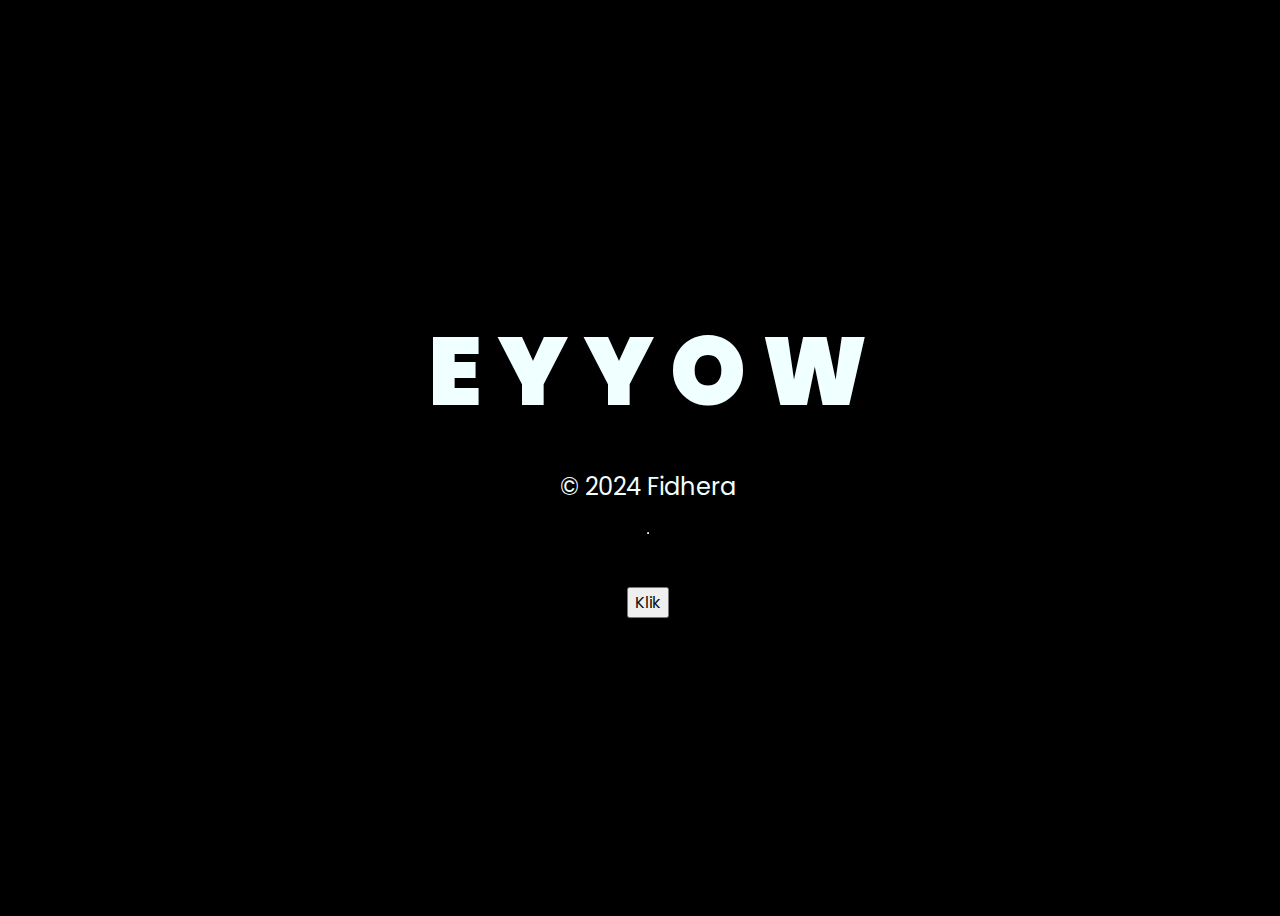
<file: index.html>
<!DOCTYPE html>
<html lang="en">
<head>
    <meta charset="UTF-8">
    <meta http-equiv="X-UA-Compatible" content="IE=edge">
    <meta name="viewport" content="width=device-width, initial-scale=1.0">
    <link rel="stylesheet" href="css/style.css">
    <link rel="icon" href="img/flowers.png" type="image/x-icon">
    <title>Kejutan</title>
</head>
<body>
    <div class="greetings">
    <!-- kata sesuai kebutuhan<span>text...</span -->
        <span>E</span>
        <span>Y</span>
        <span>Y</span>
        <span>O</span>
        <span>W</span>
    </div>

    <br>

    <div class="nama">
        <!-- kata sesuai kebutuhan<span>text...</span -->
            <!-- <span>H</span>
            <span>A</span>
            <span>L</span>
            <span>L</span>
            <span>O</span>
            <span>O</span>
            <span>O</span> -->
    </div>

    <div class="description">
        <span>   &copy; 2024 Fidhera</span>
    </div>
    <hr>
    <br>
    <div class="description">
        <span></span>
    </div>
    <div class="button">
        <button>
            <a href="flower.html">Klik</a>
        </button>
        
    </div>
</body>
</html>
</file>
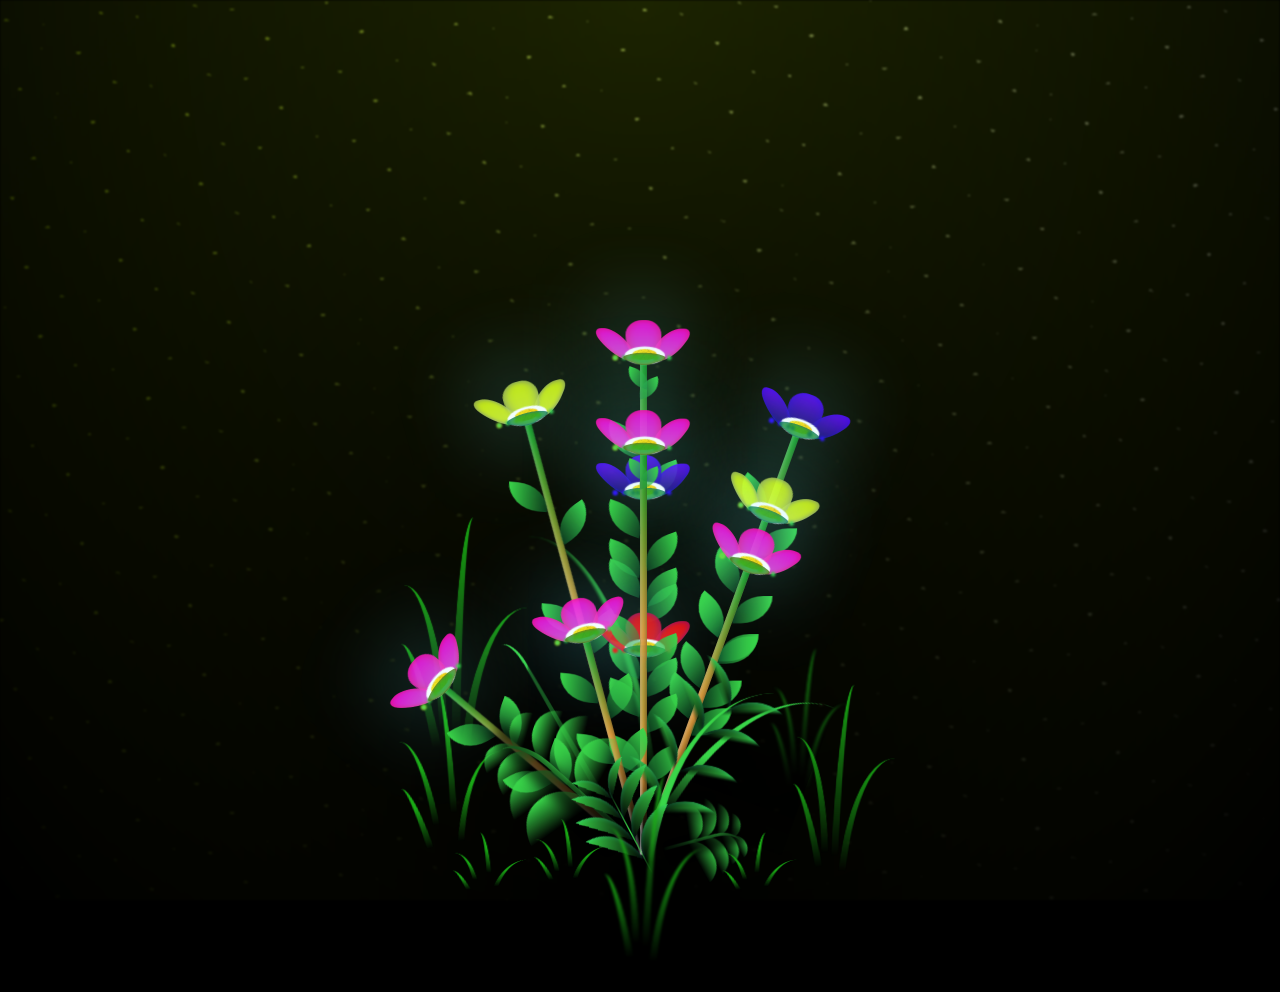
<file: flower.html>
<!DOCTYPE html>
<html lang="en">
<head>
    <meta charset="UTF-8">
    <meta http-equiv="X-UA-Compatible" content="IE=edge">
    <meta name="viewport" content="width=device-width, initial-scale=1.0">
    <link rel="stylesheet" href="css/main.css">
    <link rel="icon" href="img/flowers.png" type="image/x-icon">
    <title>flowers</title>
</head>
<body class="container">
  <!-- Pembuat code: https://codepen.io/mdusmanansari/pen/BamepLe -->
    <div class="night"></div>
    <div class="flowers">

      <div class="flower flower--1">
        <div class="flower__leafs flower__leafs--1">
          <div class="flower__leaf flower__leaf--1"></div>
          <div class="flower__leaf flower__leaf--2"></div>
          <div class="flower__leaf flower__leaf--3"></div>
          <div class="flower__leaf flower__leaf--4"></div>
          <div class="flower__white-circle"></div>
  
          <div class="flower__light flower__light--1"></div>
          <div class="flower__light flower__light--2"></div>
          <div class="flower__light flower__light--3"></div>
          <div class="flower__light flower__light--4"></div>
          <div class="flower__light flower__light--5"></div>
          <div class="flower__light flower__light--6"></div>
          <div class="flower__light flower__light--7"></div>
          <div class="flower__light flower__light--8"></div>
  
        </div>
        <div class="flower__line">
          <div class="flower__line__leaf flower__line__leaf--1"></div>
          <div class="flower__line__leaf flower__line__leaf--2"></div>
          <div class="flower__line__leaf flower__line__leaf--3"></div>
          <div class="flower__line__leaf flower__line__leaf--4"></div>
          <div class="flower__line__leaf flower__line__leaf--5"></div>
          <div class="flower__line__leaf flower__line__leaf--6"></div>
        </div>
      </div>
  
      <div class="flower flower--2">
        <div class="flower__leafs flower__leafs--2">
          <div class="flower__leafbiru flower__leaf--1"></div>
          <div class="flower__leafbiru flower__leaf--2"></div>
          <div class="flower__leafbiru flower__leaf--3"></div>
          <div class="flower__leafbiru flower__leaf--4"></div>
          <div class="flower__white-circle"></div>
  
          <div class="flower__lightbiru flower__light--1"></div>
          <div class="flower__lightbiru flower__light--2"></div>
          <div class="flower__lightbiru flower__light--3"></div>
          <div class="flower__lightbiru flower__light--4"></div>
          <div class="flower__lightbiru flower__light--5"></div>
          <div class="flower__lightbiru flower__light--6"></div>
          <div class="flower__lightbiru flower__light--7"></div>
          <div class="flower__lightbiru flower__light--8"></div>
  
        </div>
        <div class="flower__line">
          <div class="flower__line__leaf flower__line__leaf--1"></div>
          <div class="flower__line__leaf flower__line__leaf--2"></div>
          <div class="flower__line__leaf flower__line__leaf--3"></div>
          <div class="flower__line__leaf flower__line__leaf--4"></div>
        </div>
      </div>
  
      <div class="flower flower--3">
        <div class="flower__leafs flower__leafs--3">
          <div class="flower__leafkuning flower__leaf--1"></div>
          <div class="flower__leafkuning flower__leaf--2"></div>
          <div class="flower__leafkuning flower__leaf--3"></div>
          <div class="flower__leafkuning flower__leaf--4"></div>
          <div class="flower__white-circle"></div>
  
          <div class="flower__light flower__light--1"></div>
          <div class="flower__light flower__light--2"></div>
          <div class="flower__light flower__light--3"></div>
          <div class="flower__light flower__light--4"></div>
          <div class="flower__light flower__light--5"></div>
          <div class="flower__light flower__light--6"></div>
          <div class="flower__light flower__light--7"></div>
          <div class="flower__light flower__light--8"></div>
  
        </div>
        <div class="flower__line">
          <div class="flower__line__leaf flower__line__leaf--1"></div>
          <div class="flower__line__leaf flower__line__leaf--2"></div>
          <div class="flower__line__leaf flower__line__leaf--3"></div>
          <div class="flower__line__leaf flower__line__leaf--4"></div>
        </div>
      </div>

      <div class="flower flower--4">
        <div class="flower__leafs flower__leafs--4">
          <div class="flower__leaf flower__leaf--1"></div>
          <div class="flower__leaf flower__leaf--2"></div>
          <div class="flower__leaf flower__leaf--3"></div>
          <div class="flower__leaf flower__leaf--4"></div>
          <div class="flower__white-circle"></div>
  
          <div class="flower__light flower__light--1"></div>
          <div class="flower__light flower__light--2"></div>
          <div class="flower__light flower__light--3"></div>
          <div class="flower__light flower__light--4"></div>
          <div class="flower__light flower__light--5"></div>
          <div class="flower__light flower__light--6"></div>
          <div class="flower__light flower__light--7"></div>
          <div class="flower__light flower__light--8"></div>
  
        </div>
        <div class="flower__line">
          <div class="flower__line__leaf flower__line__leaf--1"></div>
          <div class="flower__line__leaf flower__line__leaf--2"></div>
          <div class="flower__line__leaf flower__line__leaf--3"></div>
          <div class="flower__line__leaf flower__line__leaf--4"></div>
        </div>
      </div>
  
      <div class="flower flower--5">
        <div class="flower__leafs flower__leafs--5">
          <div class="flower__leafkuning flower__leaf--1"></div>
          <div class="flower__leafkuning flower__leaf--2"></div>
          <div class="flower__leafkuning flower__leaf--3"></div>
          <div class="flower__leafkuning flower__leaf--4"></div>
          <div class="flower__white-circle"></div>
  
          <div class="flower__light flower__light--1"></div>
          <div class="flower__light flower__light--2"></div>
          <div class="flower__light flower__light--3"></div>
          <div class="flower__light flower__light--4"></div>
          <div class="flower__light flower__light--5"></div>
          <div class="flower__light flower__light--6"></div>
          <div class="flower__light flower__light--7"></div>
          <div class="flower__light flower__light--8"></div>
  
        </div>
        <div class="flower__line">
          <div class="flower__line__leaf flower__line__leaf--1"></div>
          <div class="flower__line__leaf flower__line__leaf--2"></div>
          <div class="flower__line__leaf flower__line__leaf--3"></div>
          <div class="flower__line__leaf flower__line__leaf--4"></div>
        </div>
      </div>

      <div class="flower flower--6">
        <div class="flower__leafs flower__leafs--6">
          <div class="flower__leaf flower__leaf--1"></div>
          <div class="flower__leaf flower__leaf--2"></div>
          <div class="flower__leaf flower__leaf--3"></div>
          <div class="flower__leaf flower__leaf--4"></div>
          <div class="flower__white-circle"></div>
  
          <div class="flower__light flower__light--1"></div>
          <div class="flower__light flower__light--2"></div>
          <div class="flower__light flower__light--3"></div>
          <div class="flower__light flower__light--4"></div>
          <div class="flower__light flower__light--5"></div>
          <div class="flower__light flower__light--6"></div>
          <div class="flower__light flower__light--7"></div>
          <div class="flower__light flower__light--8"></div>
  
        </div>
        <div class="flower__line">
          <div class="flower__line__leaf flower__line__leaf--1"></div>
          <div class="flower__line__leaf flower__line__leaf--2"></div>
          <div class="flower__line__leaf flower__line__leaf--3"></div>
          <div class="flower__line__leaf flower__line__leaf--4"></div>
        </div>
      </div>

      <div class="flower flower--7">
        <div class="flower__leafs flower__leafs--7">
          <div class="flower__leafbiru flower__leaf--1"></div>
          <div class="flower__leafbiru flower__leaf--2"></div>
          <div class="flower__leafbiru flower__leaf--3"></div>
          <div class="flower__leafbiru flower__leaf--4"></div>
          <div class="flower__white-circle"></div>
  
          <div class="flower__lightbiru flower__light--1"></div>
          <div class="flower__lightbiru flower__light--2"></div>
          <div class="flower__lightbiru flower__light--3"></div>
          <div class="flower__lightbiru flower__light--4"></div>
          <div class="flower__lightbiru flower__light--5"></div>
          <div class="flower__lightbiru flower__light--6"></div>
          <div class="flower__lightbiru flower__light--7"></div>
          <div class="flower__lightbiru flower__light--8"></div>
  
        </div>
        <div class="flower__line">
          <div class="flower__line__leaf flower__line__leaf--1"></div>
          <div class="flower__line__leaf flower__line__leaf--2"></div>
          <div class="flower__line__leaf flower__line__leaf--3"></div>
          <div class="flower__line__leaf flower__line__leaf--4"></div>
        </div>
      </div>

      <div class="flower flower--8">
        <div class="flower__leafs flower__leafs--8">
          <div class="flower__leafmerah flower__leaf--1"></div>
          <div class="flower__leafmerah flower__leaf--2"></div>
          <div class="flower__leafmerah flower__leaf--3"></div>
          <div class="flower__leafmerah flower__leaf--4"></div>
          <div class="flower__white-circle"></div>
  
          <div class="flower__lightmerah flower__light--1"></div>
          <div class="flower__lightmerah flower__light--2"></div>
          <div class="flower__lightmerah flower__light--3"></div>
          <div class="flower__lightmerah flower__light--4"></div>
          <div class="flower__lightmerah flower__light--5"></div>
          <div class="flower__lightmerah flower__light--6"></div>
          <div class="flower__lightmerah flower__light--7"></div>
          <div class="flower__lightmerah flower__light--8"></div>
  
        </div>
        <div class="flower__line">
          <div class="flower__line__leaf flower__line__leaf--1"></div>
          <div class="flower__line__leaf flower__line__leaf--2"></div>
          <div class="flower__line__leaf flower__line__leaf--3"></div>
          <div class="flower__line__leaf flower__line__leaf--4"></div>
        </div>
      </div>

      <div class="flower flower--9">
        <div class="flower__leafs flower__leafs--9">
          <div class="flower__leaf flower__leaf--1"></div>
          <div class="flower__leaf flower__leaf--2"></div>
          <div class="flower__leaf flower__leaf--3"></div>
          <div class="flower__leaf flower__leaf--4"></div>
          <div class="flower__white-circle"></div>
  
          <div class="flower__light flower__light--1"></div>
          <div class="flower__light flower__light--2"></div>
          <div class="flower__light flower__light--3"></div>
          <div class="flower__light flower__light--4"></div>
          <div class="flower__light flower__light--5"></div>
          <div class="flower__light flower__light--6"></div>
          <div class="flower__light flower__light--7"></div>
          <div class="flower__light flower__light--8"></div>
  
        </div>
        <div class="flower__line">
          <div class="flower__line__leaf flower__line__leaf--1"></div>
          <div class="flower__line__leaf flower__line__leaf--2"></div>
          <div class="flower__line__leaf flower__line__leaf--3"></div>
          <div class="flower__line__leaf flower__line__leaf--4"></div>
          <div class="flower__line__leaf flower__line__leaf--5"></div>
          <div class="flower__line__leaf flower__line__leaf--6"></div>
        </div>
      </div>

      <div class="flower flower--10">
        <div class="flower__leafs flower__leafs--10">
          <div class="flower__leaf flower__leaf--1"></div>
          <div class="flower__leaf flower__leaf--2"></div>
          <div class="flower__leaf flower__leaf--3"></div>
          <div class="flower__leaf flower__leaf--4"></div>
          <div class="flower__white-circle"></div>
  
          <div class="flower__light flower__light--1"></div>
          <div class="flower__light flower__light--2"></div>
          <div class="flower__light flower__light--3"></div>
          <div class="flower__light flower__light--4"></div>
          <div class="flower__light flower__light--5"></div>
          <div class="flower__light flower__light--6"></div>
          <div class="flower__light flower__light--7"></div>
          <div class="flower__light flower__light--8"></div>
  
        </div>
        <div class="flower__line">
          <div class="flower__line__leaf flower__line__leaf--1"></div>
          <div class="flower__line__leaf flower__line__leaf--2"></div>
          <div class="flower__line__leaf flower__line__leaf--3"></div>
          <div class="flower__line__leaf flower__line__leaf--4"></div>
        </div>
      </div>




      <div class="grow-ans" style="--d:1.2s">
        <div class="flower__g-long">
          <div class="flower__g-long__top"></div>
          <div class="flower__g-long__bottom"></div>
        </div>
      </div>
  
      <div class="growing-grass">
        <div class="flower__grass flower__grass--1">
          <div class="flower__grass--top"></div>
          <div class="flower__grass--bottom"></div>
          <div class="flower__grass__leaf flower__grass__leaf--1"></div>
          <div class="flower__grass__leaf flower__grass__leaf--2"></div>
          <div class="flower__grass__leaf flower__grass__leaf--3"></div>
          <div class="flower__grass__leaf flower__grass__leaf--4"></div>
          <div class="flower__grass__leaf flower__grass__leaf--5"></div>
          <div class="flower__grass__leaf flower__grass__leaf--6"></div>
          <div class="flower__grass__leaf flower__grass__leaf--7"></div>
          <div class="flower__grass__leaf flower__grass__leaf--8"></div>
          <div class="flower__grass__overlay"></div>
        </div>
      </div>
  
      <div class="growing-grass">
        <div class="flower__grass flower__grass--2">
          <div class="flower__grass--top"></div>
          <div class="flower__grass--bottom"></div>
          <div class="flower__grass__leaf flower__grass__leaf--1"></div>
          <div class="flower__grass__leaf flower__grass__leaf--2"></div>
          <div class="flower__grass__leaf flower__grass__leaf--3"></div>
          <div class="flower__grass__leaf flower__grass__leaf--4"></div>
          <div class="flower__grass__leaf flower__grass__leaf--5"></div>
          <div class="flower__grass__leaf flower__grass__leaf--6"></div>
          <div class="flower__grass__leaf flower__grass__leaf--7"></div>
          <div class="flower__grass__leaf flower__grass__leaf--8"></div>
          <div class="flower__grass__overlay"></div>
        </div>
      </div>
  
      <div class="grow-ans" style="--d:2.4s">
        <div class="flower__g-right flower__g-right--1">
          <div class="leaf"></div>
        </div>
      </div>
  
      <div class="grow-ans" style="--d:2.8s">
        <div class="flower__g-right flower__g-right--2">
          <div class="leaf"></div>
        </div>
      </div>
  
      <div class="grow-ans" style="--d:2.8s">
        <div class="flower__g-front">
          <div class="flower__g-front__leaf-wrapper flower__g-front__leaf-wrapper--1">
            <div class="flower__g-front__leaf"></div>
          </div>
          <div class="flower__g-front__leaf-wrapper flower__g-front__leaf-wrapper--2">
            <div class="flower__g-front__leaf"></div>
          </div>
          <div class="flower__g-front__leaf-wrapper flower__g-front__leaf-wrapper--3">
            <div class="flower__g-front__leaf"></div>
          </div>
          <div class="flower__g-front__leaf-wrapper flower__g-front__leaf-wrapper--4">
            <div class="flower__g-front__leaf"></div>
          </div>
          <div class="flower__g-front__leaf-wrapper flower__g-front__leaf-wrapper--5">
            <div class="flower__g-front__leaf"></div>
          </div>
          <div class="flower__g-front__leaf-wrapper flower__g-front__leaf-wrapper--6">
            <div class="flower__g-front__leaf"></div>
          </div>
          <div class="flower__g-front__leaf-wrapper flower__g-front__leaf-wrapper--7">
            <div class="flower__g-front__leaf"></div>
          </div>
          <div class="flower__g-front__leaf-wrapper flower__g-front__leaf-wrapper--8">
            <div class="flower__g-front__leaf"></div>
          </div>
          <div class="flower__g-front__line"></div>
        </div>
      </div>
  
      <div class="grow-ans" style="--d:3.2s">
        <div class="flower__g-fr">
          <div class="leaf"></div>
          <div class="flower__g-fr__leaf flower__g-fr__leaf--1"></div>
          <div class="flower__g-fr__leaf flower__g-fr__leaf--2"></div>
          <div class="flower__g-fr__leaf flower__g-fr__leaf--3"></div>
          <div class="flower__g-fr__leaf flower__g-fr__leaf--4"></div>
          <div class="flower__g-fr__leaf flower__g-fr__leaf--5"></div>
          <div class="flower__g-fr__leaf flower__g-fr__leaf--6"></div>
          <div class="flower__g-fr__leaf flower__g-fr__leaf--7"></div>
          <div class="flower__g-fr__leaf flower__g-fr__leaf--8"></div>
        </div>
      </div>
  
      <div class="long-g long-g--0">
        <div class="grow-ans" style="--d:3s">
          <div class="leaf leaf--0"></div>
        </div>
        <div class="grow-ans" style="--d:2.2s">
          <div class="leaf leaf--1"></div>
        </div>
        <div class="grow-ans" style="--d:3.4s">
          <div class="leaf leaf--2"></div>
        </div>
        <div class="grow-ans" style="--d:3.6s">
          <div class="leaf leaf--3"></div>
        </div>
      </div>
  
      <div class="long-g long-g--1">
        <div class="grow-ans" style="--d:3.6s">
          <div class="leaf leaf--0"></div>
        </div>
        <div class="grow-ans" style="--d:3.8s">
          <div class="leaf leaf--1"></div>
        </div>
        <div class="grow-ans" style="--d:4s">
          <div class="leaf leaf--2"></div>
        </div>
        <div class="grow-ans" style="--d:4.2s">
          <div class="leaf leaf--3"></div>
        </div>
      </div>
  
      <div class="long-g long-g--2">
        <div class="grow-ans" style="--d:4s">
          <div class="leaf leaf--0"></div>
        </div>
        <div class="grow-ans" style="--d:4.2s">
          <div class="leaf leaf--1"></div>
        </div>
        <div class="grow-ans" style="--d:4.4s">
          <div class="leaf leaf--2"></div>
        </div>
        <div class="grow-ans" style="--d:4.6s">
          <div class="leaf leaf--3"></div>
        </div>
      </div>
  
      <div class="long-g long-g--3">
        <div class="grow-ans" style="--d:4s">
          <div class="leaf leaf--0"></div>
        </div>
        <div class="grow-ans" style="--d:4.2s">
          <div class="leaf leaf--1"></div>
        </div>
        <div class="grow-ans" style="--d:3s">
          <div class="leaf leaf--2"></div>
        </div>
        <div class="grow-ans" style="--d:3.6s">
          <div class="leaf leaf--3"></div>
        </div>
      </div>
  
      <div class="long-g long-g--4">
        <div class="grow-ans" style="--d:4s">
          <div class="leaf leaf--0"></div>
        </div>
        <div class="grow-ans" style="--d:4.2s">
          <div class="leaf leaf--1"></div>
        </div>
        <div class="grow-ans" style="--d:3s">
          <div class="leaf leaf--2"></div>
        </div>
        <div class="grow-ans" style="--d:3.6s">
          <div class="leaf leaf--3"></div>
        </div>
      </div>
  
      <div class="long-g long-g--5">
        <div class="grow-ans" style="--d:4s">
          <div class="leaf leaf--0"></div>
        </div>
        <div class="grow-ans" style="--d:4.2s">
          <div class="leaf leaf--1"></div>
        </div>
        <div class="grow-ans" style="--d:3s">
          <div class="leaf leaf--2"></div>
        </div>
        <div class="grow-ans" style="--d:3.6s">
          <div class="leaf leaf--3"></div>
        </div>
      </div>
  
      <div class="long-g long-g--6">
        <div class="grow-ans" style="--d:4.2s">
          <div class="leaf leaf--0"></div>
        </div>
        <div class="grow-ans" style="--d:4.4s">
          <div class="leaf leaf--1"></div>
        </div>
        <div class="grow-ans" style="--d:4.6s">
          <div class="leaf leaf--2"></div>
        </div>
        <div class="grow-ans" style="--d:4.8s">
          <div class="leaf leaf--3"></div>
        </div>
      </div>
  
      <div class="long-g long-g--7">
        <div class="grow-ans" style="--d:3s">
          <div class="leaf leaf--0"></div>
        </div>
        <div class="grow-ans" style="--d:3.2s">
          <div class="leaf leaf--1"></div>
        </div>
        <div class="grow-ans" style="--d:3.5s">
          <div class="leaf leaf--2"></div>
        </div>
        <div class="grow-ans" style="--d:3.6s">
          <div class="leaf leaf--3"></div>
        </div>
      </div>
    </div>
    <script src="main.js"></script>
  </body>
</html>
</file>
<file: css/style.css>
@import url('https://fonts.googleapis.com/css2?family=Poppins:ital,wght@0,500;1,900&display=swap');
*{
    font-family: 'Poppins',cursive;
}
body{
    color: azure;
    width: 100%;
    height: 100vh;
    display: flex;
    flex-direction: column;
    align-items: center;
    justify-content: center;
    background-color: black;
}
.greetings{
    font-size: 6rem;
    font-weight: 900;
}
.greetings > span{
    animation: glow 2.5s ease-in-out infinite;
}
@keyframes glow{
    0%, 100%{
        color: #fff;
        text-shadow: 0 0 12px #ff0000, 0 0 50px #ff0000, 0 0 100px #ff0000; 
    } /*#39c6d6*/
    10%, 90%{
        color: #111;
        text-shadow: none;
    }
}
.greetings > span:nth-child(2){
    animation-delay: .2s ;
}
.greetings > span:nth-child(3){
    animation-delay: .4s ;
}
.greetings > span:nth-child(4){
    animation-delay: .6s;
}
.greetings > span:nth-child(5){
    animation-delay: .8s;
}

@media screen and (max-width:574px){
    .greetings{
        display: block;
        font-size: 3rem;
        font-weight: 500;
        text-align: center;
    }
    .description{
        font-size: 1rem;
    }
    
    .button a{
        font-size: .5rem;
    }
}

/*BARIS KEDUA*/

@keyframes glow{
    0%, 100%{
        color: #fff;
        text-shadow: 0 0 12px #ff0000, 0 0 50px #ff0000, 0 0 100px #ff0000; 
    } /*#39c6d6*/
    10%, 90%{
        color: #111;
        text-shadow: none;
    }
}
.nama{
    font-size: 6rem;
    font-weight: 900;
}
.nama > span{
    animation: glow 2.5s ease-in-out infinite;
}
.nama > span:nth-child(1){
    animation-delay: .1s ;
}
.nama > span:nth-child(2){
    animation-delay: .2s ;
}
.nama > span:nth-child(3){
    animation-delay: .3s;
}
.nama > span:nth-child(4){
    animation-delay: .4s;
}
.nama > span:nth-child(5){
    animation-delay: .5s;
}
.nama > span:nth-child(6){
    animation-delay: .6s;
}
.nama > span:nth-child(7){
    animation-delay: .8s;
}


@media screen and (max-width:574px){
    .nama{
        display: block;
        font-size: 3rem;
        font-weight: 500;
        text-align: center;
    }
    .description{
        font-size: 1rem;
    }
    
    .button a{
        font-size: .5rem;
    }
}

.description{
    font-size: 1.5rem;
    margin-bottom: 20px;
}

.button a{
    text-decoration: none;
    font-size: 1rem;
    color: #111;
}
</file>
<file: css/main.css>
*,
*::after,
*::before {
  padding: 0;
  margin: 0;
  box-sizing: border-box;
}

:root {
  --dark-color: #000;
}

body {
  display: flex;
  align-items: flex-end;
  justify-content: center;
  min-height: 100vh;
  background-color: var(--dark-color);
  overflow: hidden;
  perspective: 1000px;
}

.night {
  position: fixed;
  left: 50%;
  top: 0;
  transform: translateX(-50%);
  width: 100%;
  height: 100%;
  filter: blur(0.1vmin);
  background-image: radial-gradient(ellipse at top, transparent 0%, var(--dark-color)), radial-gradient(ellipse at bottom, var(--dark-color), rgba(202, 255, 10, 0.2)), repeating-linear-gradient(220deg, rgb(0, 0, 0) 0px, rgb(0, 0, 0) 19px, transparent 19px, transparent 22px), repeating-linear-gradient(189deg, rgb(0, 0, 0) 0px, rgb(0, 0, 0) 19px, transparent 19px, transparent 22px), repeating-linear-gradient(148deg, rgb(0, 0, 0) 0px, rgb(0, 0, 0) 19px, transparent 19px, transparent 22px), linear-gradient(90deg, rgb(200, 255, 0), rgb(240, 240, 240));
}

.flowers {
  position: relative;
  transform: scale(0.5);
}

.flower {
  position: absolute;
  bottom: 10vmin;
  transform-origin: bottom center;
  z-index: 10;
  --fl-speed: 0.8s;
}
.flower--1 {
  -webkit-animation: moving-flower-1 4s linear infinite;
          animation: moving-flower-1 4s linear infinite;
}
.flower--1 .flower__line {
  height: 110vmin;
  -webkit-animation-delay: 0.3s;
          animation-delay: 0.3s;
}
.flower--1 .flower__line__leaf--1 {
  -webkit-animation: blooming-leaf-right var(--fl-speed) 1.6s backwards;
          animation: blooming-leaf-right var(--fl-speed) 1.6s backwards;
}
.flower--1 .flower__line__leaf--2 {
  -webkit-animation: blooming-leaf-right var(--fl-speed) 1.4s backwards;
          animation: blooming-leaf-right var(--fl-speed) 1.4s backwards;
}
.flower--1 .flower__line__leaf--3 {
  -webkit-animation: blooming-leaf-left var(--fl-speed) 1.2s backwards;
          animation: blooming-leaf-left var(--fl-speed) 1.2s backwards;
}
.flower--1 .flower__line__leaf--4 {
  -webkit-animation: blooming-leaf-left var(--fl-speed) 1s backwards;
          animation: blooming-leaf-left var(--fl-speed) 1s backwards;
}
.flower--1 .flower__line__leaf--5 {
  -webkit-animation: blooming-leaf-right var(--fl-speed) 1.8s backwards;
          animation: blooming-leaf-right var(--fl-speed) 1.8s backwards;
}
.flower--1 .flower__line__leaf--6 {
  -webkit-animation: blooming-leaf-left var(--fl-speed) 2s backwards;
          animation: blooming-leaf-left var(--fl-speed) 2s backwards;
}



.flower--2 {
  left: 50%;
  transform: rotate(20deg);
  -webkit-animation: moving-flower-2 4s linear infinite;
          animation: moving-flower-2 4s linear infinite;
}
.flower--2 .flower__line {
  height: 100vmin;
  -webkit-animation-delay: 0.6s;
          animation-delay: 0.6s;
}
.flower--2 .flower__line__leaf--1 {
  -webkit-animation: blooming-leaf-right var(--fl-speed) 1.9s backwards;
          animation: blooming-leaf-right var(--fl-speed) 1.9s backwards;
}
.flower--2 .flower__line__leaf--2 {
  -webkit-animation: blooming-leaf-right var(--fl-speed) 1.7s backwards;
          animation: blooming-leaf-right var(--fl-speed) 1.7s backwards;
}
.flower--2 .flower__line__leaf--3 {
  -webkit-animation: blooming-leaf-left var(--fl-speed) 1.5s backwards;
          animation: blooming-leaf-left var(--fl-speed) 1.5s backwards;
}
.flower--2 .flower__line__leaf--4 {
  -webkit-animation: blooming-leaf-left var(--fl-speed) 1.3s backwards;
          animation: blooming-leaf-left var(--fl-speed) 1.3s backwards;
}



.flower--3 { 
  left: 50%;
  transform: rotate(-15deg);
  -webkit-animation: moving-flower-3 4s linear infinite;
          animation: moving-flower-3 4s linear infinite;
}
.flower--3 .flower__line {
  height: 100vmin;
  -webkit-animation-delay: 0.9s;
          animation-delay: 0.9s;
}
.flower--3 .flower__line__leaf--1 {
  -webkit-animation: blooming-leaf-right var(--fl-speed) 2.5s backwards;
          animation: blooming-leaf-right var(--fl-speed) 2.5s backwards;
}
.flower--3 .flower__line__leaf--2 {
  -webkit-animation: blooming-leaf-right var(--fl-speed) 2.3s backwards;
          animation: blooming-leaf-right var(--fl-speed) 2.3s backwards;
}
.flower--3 .flower__line__leaf--3 {
  -webkit-animation: blooming-leaf-left var(--fl-speed) 2.1s backwards;
          animation: blooming-leaf-left var(--fl-speed) 2.1s backwards;
}
.flower--3 .flower__line__leaf--4 {
  -webkit-animation: blooming-leaf-left var(--fl-speed) 1.9s backwards;
          animation: blooming-leaf-left var(--fl-speed) 1.9s backwards;
}



.flower--4 {
  left: 50%;
  transform: rotate(-50deg);
  -webkit-animation: moving-flower-4 4s linear infinite;
          animation: moving-flower-4 4s linear infinite;
}
.flower--4 .flower__line {
  height: 58vmin;
  -webkit-animation-delay: 1.2s;
          animation-delay: 1.2s;
}
.flower--4 .flower__line__leaf--1 {
  -webkit-animation: blooming-leaf-right var(--fl-speed) 1.9s backwards;
          animation: blooming-leaf-right var(--fl-speed) 1.9s backwards;
}
.flower--4 .flower__line__leaf--2 {
  -webkit-animation: blooming-leaf-right var(--fl-speed) 1.7s backwards;
          animation: blooming-leaf-right var(--fl-speed) 1.7s backwards;
}
.flower--4 .flower__line__leaf--3 {
  -webkit-animation: blooming-leaf-left var(--fl-speed) 1.5s backwards;
          animation: blooming-leaf-left var(--fl-speed) 1.5s backwards;
}
.flower--4 .flower__line__leaf--4 {
  -webkit-animation: blooming-leaf-left var(--fl-speed) 1.3s backwards;
          animation: blooming-leaf-left var(--fl-speed) 1.3s backwards;
}



.flower--5 {
  left: 50%;
  transform: rotate(20deg);
  -webkit-animation: moving-flower-5 4s linear infinite;
          animation: moving-flower-5 4s linear infinite;
}
.flower--5 .flower__line {
  height: 80vmin;
  -webkit-animation-delay: 1.2s;
          animation-delay: 1.2s;
}
.flower--5 .flower__line__leaf--1 {
  -webkit-animation: blooming-leaf-right var(--fl-speed) 1.9s backwards;
          animation: blooming-leaf-right var(--fl-speed) 1.9s backwards;
}
.flower--5 .flower__line__leaf--2 {
  -webkit-animation: blooming-leaf-right var(--fl-speed) 1.7s backwards;
          animation: blooming-leaf-right var(--fl-speed) 1.7s backwards;
}
.flower--5 .flower__line__leaf--3 {
  -webkit-animation: blooming-leaf-left var(--fl-speed) 1.5s backwards;
          animation: blooming-leaf-left var(--fl-speed) 1.5s backwards;
}
.flower--5 .flower__line__leaf--4 {
  -webkit-animation: blooming-leaf-left var(--fl-speed) 1.3s backwards;
          animation: blooming-leaf-left var(--fl-speed) 1.3s backwards;
}


.flower--6 {
  left: 50%;
  transform: rotate(20deg);
  -webkit-animation: moving-flower-6 4s linear infinite;
          animation: moving-flower-6 4s linear infinite;
}
.flower--6 .flower__line {
  height: 68vmin;
  -webkit-animation-delay: 1.2s;
          animation-delay: 1.2s;
}
.flower--6 .flower__line__leaf--1 {
  -webkit-animation: blooming-leaf-right var(--fl-speed) 1.9s backwards;
          animation: blooming-leaf-right var(--fl-speed) 1.9s backwards;
}
.flower--6 .flower__line__leaf--2 {
  -webkit-animation: blooming-leaf-right var(--fl-speed) 1.7s backwards;
          animation: blooming-leaf-right var(--fl-speed) 1.7s backwards;
}
.flower--6 .flower__line__leaf--3 {
  -webkit-animation: blooming-leaf-left var(--fl-speed) 1.5s backwards;
          animation: blooming-leaf-left var(--fl-speed) 1.5s backwards;
}
.flower--6 .flower__line__leaf--4 {
  -webkit-animation: blooming-leaf-left var(--fl-speed) 1.3s backwards;
          animation: blooming-leaf-left var(--fl-speed) 1.3s backwards;
}


/* tengah */
.flower--7 {
  -webkit-animation: moving-flower-7 4s linear infinite;
          animation: moving-flower-7 4s linear infinite;
}
.flower--7 .flower__line {
  height: 80vmin;
  -webkit-animation-delay: 0.3s;
          animation-delay: 0.3s;
}
.flower--7 .flower__line__leaf--1 {
  -webkit-animation: blooming-leaf-right var(--fl-speed) 1.6s backwards;
          animation: blooming-leaf-right var(--fl-speed) 1.6s backwards;
}
.flower--7 .flower__line__leaf--2 {
  -webkit-animation: blooming-leaf-right var(--fl-speed) 1.4s backwards;
          animation: blooming-leaf-right var(--fl-speed) 1.4s backwards;
}
.flower--7 .flower__line__leaf--3 {
  -webkit-animation: blooming-leaf-left var(--fl-speed) 1.2s backwards;
          animation: blooming-leaf-left var(--fl-speed) 1.2s backwards;
}
.flower--7 .flower__line__leaf--4 {
  -webkit-animation: blooming-leaf-left var(--fl-speed) 1s backwards;
          animation: blooming-leaf-left var(--fl-speed) 1s backwards;
}
.flower--7 .flower__line__leaf--5 {
  -webkit-animation: blooming-leaf-right var(--fl-speed) 1.8s backwards;
          animation: blooming-leaf-right var(--fl-speed) 1.8s backwards;
}
.flower--7 .flower__line__leaf--6 {
  -webkit-animation: blooming-leaf-left var(--fl-speed) 2s backwards;
          animation: blooming-leaf-left var(--fl-speed) 2s backwards;
}

.flower--8 {
  -webkit-animation: moving-flower-8 4s linear infinite;
          animation: moving-flower-8 4s linear infinite;
}
.flower--8 .flower__line {
  height: 45vmin;
  -webkit-animation-delay: 0.3s;
          animation-delay: 0.3s;
}
.flower--8 .flower__line__leaf--1 {
  -webkit-animation: blooming-leaf-right var(--fl-speed) 1.6s backwards;
          animation: blooming-leaf-right var(--fl-speed) 1.6s backwards;
}
.flower--8 .flower__line__leaf--2 {
  -webkit-animation: blooming-leaf-right var(--fl-speed) 1.4s backwards;
          animation: blooming-leaf-right var(--fl-speed) 1.4s backwards;
}
.flower--8 .flower__line__leaf--3 {
  -webkit-animation: blooming-leaf-left var(--fl-speed) 1.2s backwards;
          animation: blooming-leaf-left var(--fl-speed) 1.2s backwards;
}
.flower--8 .flower__line__leaf--4 {
  -webkit-animation: blooming-leaf-left var(--fl-speed) 1s backwards;
          animation: blooming-leaf-left var(--fl-speed) 1s backwards;
}
.flower--8 .flower__line__leaf--5 {
  -webkit-animation: blooming-leaf-right var(--fl-speed) 1.8s backwards;
          animation: blooming-leaf-right var(--fl-speed) 1.8s backwards;
}
.flower--8 .flower__line__leaf--6 {
  -webkit-animation: blooming-leaf-left var(--fl-speed) 2s backwards;
          animation: blooming-leaf-left var(--fl-speed) 2s backwards;
}

.flower--9 {
  -webkit-animation: moving-flower-9 4s linear infinite;
          animation: moving-flower-9 4s linear infinite;
}
.flower--9 .flower__line {
  height: 90vmin;
  -webkit-animation-delay: 0.3s;
          animation-delay: 0.3s;
}
.flower--9 .flower__line__leaf--1 {
  -webkit-animation: blooming-leaf-right var(--fl-speed) 1.6s backwards;
          animation: blooming-leaf-right var(--fl-speed) 1.6s backwards;
}
.flower--9 .flower__line__leaf--2 {
  -webkit-animation: blooming-leaf-right var(--fl-speed) 1.4s backwards;
          animation: blooming-leaf-right var(--fl-speed) 1.4s backwards;
}
.flower--9 .flower__line__leaf--3 {
  -webkit-animation: blooming-leaf-left var(--fl-speed) 1.2s backwards;
          animation: blooming-leaf-left var(--fl-speed) 1.2s backwards;
}
.flower--9 .flower__line__leaf--4 {
  -webkit-animation: blooming-leaf-left var(--fl-speed) 1s backwards;
          animation: blooming-leaf-left var(--fl-speed) 1s backwards;
}
.flower--9 .flower__line__leaf--5 {
  -webkit-animation: blooming-leaf-right var(--fl-speed) 1.8s backwards;
          animation: blooming-leaf-right var(--fl-speed) 1.8s backwards;
}
.flower--9 .flower__line__leaf--6 {
  -webkit-animation: blooming-leaf-left var(--fl-speed) 2s backwards;
          animation: blooming-leaf-left var(--fl-speed) 2s backwards;
}




.flower--10 { 
  left: 50%;
  transform: rotate(-15deg);
  -webkit-animation: moving-flower-10 4s linear infinite;
          animation: moving-flower-10 4s linear infinite;
}
.flower--10 .flower__line {
  height: 50vmin;
  -webkit-animation-delay: 0.9s;
          animation-delay: 0.9s;
}
.flower--10 .flower__line__leaf--1 {
  -webkit-animation: blooming-leaf-right var(--fl-speed) 2.5s backwards;
          animation: blooming-leaf-right var(--fl-speed) 2.5s backwards;
}
.flower--10 .flower__line__leaf--2 {
  -webkit-animation: blooming-leaf-right var(--fl-speed) 2.3s backwards;
          animation: blooming-leaf-right var(--fl-speed) 2.3s backwards;
}
.flower--10 .flower__line__leaf--3 {
  -webkit-animation: blooming-leaf-left var(--fl-speed) 2.1s backwards;
          animation: blooming-leaf-left var(--fl-speed) 2.1s backwards;
}
.flower--10 .flower__line__leaf--4 {
  -webkit-animation: blooming-leaf-left var(--fl-speed) 1.9s backwards;
          animation: blooming-leaf-left var(--fl-speed) 1.9s backwards;
}




.flower__leafs {
  position: relative;
  -webkit-animation: blooming-flower 2s backwards;
          animation: blooming-flower 2s backwards;
}
.flower__leafs--1 {
  -webkit-animation-delay: 1.1s;
          animation-delay: 1.1s;
}
.flower__leafs--2 {
  -webkit-animation-delay: 1.4s;
          animation-delay: 1.4s;
}
.flower__leafs--3 {
  -webkit-animation-delay: 1.7s;
          animation-delay: 1.7s;
}
.flower__leafs--4 {
  -webkit-animation-delay: 2.0s;
          animation-delay: 2.0s;
}
.flower__leafs--5 {
  -webkit-animation-delay: 2.3s;
          animation-delay: 2.3s;
}






.flower__leafs::after {
  content: "";
  position: absolute;
  left: 0;
  top: 0;
  transform: translate(-50%, -100%);
  width: 8vmin;
  height: 8vmin;
  background-color: #6bf0ff;
  filter: blur(10vmin);
}
.flower__leaf {
  position: absolute;
  bottom: 0;
  left: 50%;
  width: 8vmin;
  height: 11vmin;
  border-radius: 51% 49% 47% 53%/44% 45% 55% 69%;
  background-color: #a7ffee;
  background-image: linear-gradient(to top, #e854e5, #ff00e6);
  transform-origin: bottom center;
  opacity: 0.9;
  box-shadow: inset 0 0 2vmin rgba(255, 0, 0, 0.5);
}
.flower__leafbiru {
  position: absolute;
  bottom: 0;
  left: 50%;
  width: 8vmin;
  height: 11vmin;
  border-radius: 51% 49% 47% 53%/44% 45% 55% 69%;
  background-color: #a7ffee;
  background-image: linear-gradient(to top, #15096d, #6200ff);
  transform-origin: bottom center;
  opacity: 0.9;
  box-shadow: inset 0 0 2vmin rgba(13, 0, 255, 0.5);
}
.flower__leafkuning {
  position: absolute;
  bottom: 0;
  left: 50%;
  width: 8vmin;
  height: 11vmin;
  border-radius: 51% 49% 47% 53%/44% 45% 55% 69%;
  background-color: #a7ffee;
  background-image: linear-gradient(to top, #e4ff32, #ddff00);
  transform-origin: bottom center;
  opacity: 0.9;
  box-shadow: inset 0 0 2vmin rgba(13, 0, 255, 0.5);
}
.flower__leafmerah {
  position: absolute;
  bottom: 0;
  left: 50%;
  width: 8vmin;
  height: 11vmin;
  border-radius: 51% 49% 47% 53%/44% 45% 55% 69%;
  background-color: #a7ffbd;
  background-image: linear-gradient(to top, #ff1b1b, #ff0000);
  transform-origin: bottom center;
  opacity: 0.9;
  box-shadow: inset 0 0 2vmin rgba(13, 0, 255, 0.5);
}
.flower__leaf--1 {
  transform: translate(-10%, 1%) rotateY(40deg) rotateX(-50deg);
}
.flower__leaf--2 {
  transform: translate(-50%, -4%) rotateX(40deg);
}
.flower__leaf--3 {
  transform: translate(-90%, 0%) rotateY(45deg) rotateX(50deg);
}
.flower__leaf--4 {
  width: 8vmin;
  height: 8vmin;
  transform-origin: bottom left;
  border-radius: 4vmin 10vmin 4vmin 4vmin;
  transform: translate(0%, 18%) rotateX(70deg) rotate(-43deg);
  background-image: linear-gradient(to top, #139d21, #139d21);
  z-index: 1;
  opacity: 0.8;
}
.flower__white-circle {
  position: absolute;
  left: -3.5vmin;
  top: -3vmin;
  width: 9vmin;
  height: 4vmin;
  border-radius: 50%;
  background-color: #fff;
}
.flower__white-circle::after {
  content: "";
  position: absolute;
  left: 50%;
  top: 45%;
  transform: translate(-50%, -50%);
  width: 60%;
  height: 60%;
  border-radius: inherit;
  background-image: repeating-linear-gradient(135deg, rgba(0, 0, 0, 0.03) 0px, rgba(0, 0, 0, 0.03) 1px, transparent 1px, transparent 12px), repeating-linear-gradient(45deg, rgba(0, 0, 0, 0.03) 0px, rgba(0, 0, 0, 0.03) 1px, transparent 1px, transparent 12px), repeating-linear-gradient(67.5deg, rgba(0, 0, 0, 0.03) 0px, rgba(0, 0, 0, 0.03) 1px, transparent 1px, transparent 12px), repeating-linear-gradient(135deg, rgba(0, 0, 0, 0.03) 0px, rgba(0, 0, 0, 0.03) 1px, transparent 1px, transparent 12px), repeating-linear-gradient(45deg, rgba(0, 0, 0, 0.03) 0px, rgba(0, 0, 0, 0.03) 1px, transparent 1px, transparent 12px), repeating-linear-gradient(112.5deg, rgba(0, 0, 0, 0.03) 0px, rgba(0, 0, 0, 0.03) 1px, transparent 1px, transparent 12px), repeating-linear-gradient(112.5deg, rgba(0, 0, 0, 0.03) 0px, rgba(0, 0, 0, 0.03) 1px, transparent 1px, transparent 12px), repeating-linear-gradient(45deg, rgba(0, 0, 0, 0.03) 0px, rgba(0, 0, 0, 0.03) 1px, transparent 1px, transparent 12px), repeating-linear-gradient(22.5deg, rgba(0, 0, 0, 0.03) 0px, rgba(0, 0, 0, 0.03) 1px, transparent 1px, transparent 12px), repeating-linear-gradient(45deg, rgba(0, 0, 0, 0.03) 0px, rgba(0, 0, 0, 0.03) 1px, transparent 1px, transparent 12px), repeating-linear-gradient(22.5deg, rgba(0, 0, 0, 0.03) 0px, rgba(0, 0, 0, 0.03) 1px, transparent 1px, transparent 12px), repeating-linear-gradient(135deg, rgba(0, 0, 0, 0.03) 0px, rgba(0, 0, 0, 0.03) 1px, transparent 1px, transparent 12px), repeating-linear-gradient(157.5deg, rgba(0, 0, 0, 0.03) 0px, rgba(0, 0, 0, 0.03) 1px, transparent 1px, transparent 12px), repeating-linear-gradient(67.5deg, rgba(0, 0, 0, 0.03) 0px, rgba(0, 0, 0, 0.03) 1px, transparent 1px, transparent 12px), repeating-linear-gradient(67.5deg, rgba(0, 0, 0, 0.03) 0px, rgba(0, 0, 0, 0.03) 1px, transparent 1px, transparent 12px), linear-gradient(90deg, rgb(255, 235, 18), rgb(255, 206, 0));
}
.flower__line {
  height: 55vmin;
  width: 1.5vmin;
  background-image: linear-gradient(to left, rgba(0, 0, 0, 0.2), transparent, rgba(255, 255, 255, 0.2)), linear-gradient(to top, transparent 10%, #d69539, #139d21);
  box-shadow: inset 0 0 2px rgba(0, 0, 0, 0.5);
  -webkit-animation: grow-flower-tree 4s backwards;
          animation: grow-flower-tree 4s backwards;
}
.flower__line__leaf {
  --w: 7vmin;
  --h: calc(var(--w) + 2vmin);
  position: absolute;
  top: 20%;
  left: 90%;
  width: var(--w);
  height: var(--h);
  border-top-right-radius: var(--h);
  border-bottom-left-radius: var(--h);
  background-image: linear-gradient(to top, rgba(20, 122, 61, 0.4), #39d649);
}
.flower__line__leaf--1 {
  transform: rotate(70deg) rotateY(30deg);
}
.flower__line__leaf--2 {
  top: 45%;
  transform: rotate(70deg) rotateY(30deg);
}
.flower__line__leaf--3, .flower__line__leaf--4, .flower__line__leaf--6 {
  border-top-right-radius: 0;
  border-bottom-left-radius: 0;
  border-top-left-radius: var(--h);
  border-bottom-right-radius: var(--h);
  left: -460%;
  top: 12%;
  transform: rotate(-70deg) rotateY(30deg);
}
.flower__line__leaf--4 {
  top: 40%;
}
.flower__line__leaf--5 {
  top: 0;
  transform-origin: left;
  transform: rotate(70deg) rotateY(30deg) scale(0.6);
}
.flower__line__leaf--6 {
  top: -2%;
  left: -450%;
  transform-origin: right;
  transform: rotate(-70deg) rotateY(30deg) scale(0.6);
}
.flower__light {
  position: absolute;
  bottom: 0vmin;
  width: 1vmin;
  height: 1vmin;
  background-color: rgb(255, 251, 0);
  border-radius: 50%;
  filter: blur(0.2vmin);
  -webkit-animation: light-ans 4s linear infinite backwards;
          animation: light-ans 4s linear infinite backwards;
}
.flower__lightbiru {
  position: absolute;
  bottom: 0vmin;
  width: 1vmin;
  height: 1vmin;
  background-color: rgb(43, 0, 255);
  border-radius: 50%;
  filter: blur(0.2vmin);
  -webkit-animation: light-ans 4s linear infinite backwards;
          animation: light-ans 4s linear infinite backwards;
}
.flower__lightmerah {
  position: absolute;
  bottom: 0vmin;
  width: 1vmin;
  height: 1vmin;
  background-color: rgb(255, 0, 0);
  border-radius: 50%;
  filter: blur(0.2vmin);
  -webkit-animation: light-ans 4s linear infinite backwards;
          animation: light-ans 4s linear infinite backwards;
}
.flower__light:nth-child(odd) {
  background-color: #39d649;
}
.flower__light--1 {
  left: -2vmin;
  -webkit-animation-delay: 1s;
          animation-delay: 1s;
}
.flower__light--2 {
  left: 3vmin;
  -webkit-animation-delay: 0.5s;
          animation-delay: 0.5s;
}
.flower__light--3 {
  left: -6vmin;
  -webkit-animation-delay: 0.3s;
          animation-delay: 0.3s;
}
.flower__light--4 {
  left: 6vmin;
  -webkit-animation-delay: 0.9s;
          animation-delay: 0.9s;
}
.flower__light--5 {
  left: -1vmin;
  -webkit-animation-delay: 1.5s;
          animation-delay: 1.5s;
}
.flower__light--6 {
  left: -4vmin;
  -webkit-animation-delay: 3s;
          animation-delay: 3s;
}
.flower__light--7 {
  left: 3vmin;
  -webkit-animation-delay: 2s;
          animation-delay: 2s;
}
.flower__light--8 {
  left: -6vmin;
  -webkit-animation-delay: 3.5s;
          animation-delay: 3.5s;
}
.flower__grass {
  --c: #39d649;
  --line-w: 1.5vmin;
  position: absolute;
  bottom: 12vmin;
  left: -7vmin;
  display: flex;
  flex-direction: column;
  align-items: flex-end;
  z-index: 20;
  transform-origin: bottom center;
  transform: rotate(-48deg) rotateY(40deg);
}
.flower__grass--1 {
  -webkit-animation: moving-grass 2s linear infinite;
          animation: moving-grass 2s linear infinite;
}
.flower__grass--2 {
  left: 2vmin;
  bottom: 10vmin;
  transform: scale(0.5) rotate(75deg) rotateX(10deg) rotateY(-200deg);
  opacity: 0.8;
  z-index: 0;
  -webkit-animation: moving-grass--2 1.5s linear infinite;
          animation: moving-grass--2 1.5s linear infinite;
}
.flower__grass--top {
  width: 7vmin;
  height: 10vmin;
  border-top-right-radius: 100%;
  border-right: var(--line-w) solid var(--c);
  transform-origin: bottom center;
  transform: rotate(-2deg);
}
.flower__grass--bottom {
  margin-top: -2px;
  width: var(--line-w);
  height: 25vmin;
  background-image: linear-gradient(to top, transparent, var(--c));
}
.flower__grass__leaf {
  --size: 10vmin;
  position: absolute;
  width: calc(var(--size) * 2.1);
  height: var(--size);
  border-top-left-radius: var(--size);
  border-top-right-radius: var(--size);
  background-image: linear-gradient(to top, transparent, transparent 30%, var(--c));
  z-index: 100;
}
.flower__grass__leaf--1 {
  top: -6%;
  left: 30%;
  --size: 6vmin;
  transform: rotate(-20deg);
  -webkit-animation: growing-grass-ans--1 2s 2.6s backwards;
          animation: growing-grass-ans--1 2s 2.6s backwards;
}
@-webkit-keyframes growing-grass-ans--1 {
  0% {
    transform-origin: bottom left;
    transform: rotate(-20deg) scale(0);
  }
}
@keyframes growing-grass-ans--1 {
  0% {
    transform-origin: bottom left;
    transform: rotate(-20deg) scale(0);
  }
}
.flower__grass__leaf--2 {
  top: -5%;
  left: -110%;
  --size: 6vmin;
  transform: rotate(10deg);
  -webkit-animation: growing-grass-ans--2 2s 2.4s linear backwards;
          animation: growing-grass-ans--2 2s 2.4s linear backwards;
}
@-webkit-keyframes growing-grass-ans--2 {
  0% {
    transform-origin: bottom right;
    transform: rotate(10deg) scale(0);
  }
}
@keyframes growing-grass-ans--2 {
  0% {
    transform-origin: bottom right;
    transform: rotate(10deg) scale(0);
  }
}
.flower__grass__leaf--3 {
  top: 5%;
  left: 60%;
  --size: 8vmin;
  transform: rotate(-18deg) rotateX(-20deg);
  -webkit-animation: growing-grass-ans--3 2s 2.2s linear backwards;
          animation: growing-grass-ans--3 2s 2.2s linear backwards;
}
@-webkit-keyframes growing-grass-ans--3 {
  0% {
    transform-origin: bottom left;
    transform: rotate(-18deg) rotateX(-20deg) scale(0);
  }
}
@keyframes growing-grass-ans--3 {
  0% {
    transform-origin: bottom left;
    transform: rotate(-18deg) rotateX(-20deg) scale(0);
  }
}
.flower__grass__leaf--4 {
  top: 6%;
  left: -135%;
  --size: 8vmin;
  transform: rotate(2deg);
  -webkit-animation: growing-grass-ans--4 2s 2s linear backwards;
          animation: growing-grass-ans--4 2s 2s linear backwards;
}
@-webkit-keyframes growing-grass-ans--4 {
  0% {
    transform-origin: bottom right;
    transform: rotate(2deg) scale(0);
  }
}
@keyframes growing-grass-ans--4 {
  0% {
    transform-origin: bottom right;
    transform: rotate(2deg) scale(0);
  }
}
.flower__grass__leaf--5 {
  top: 20%;
  left: 60%;
  --size: 10vmin;
  transform: rotate(-24deg) rotateX(-20deg);
  -webkit-animation: growing-grass-ans--5 2s 1.8s linear backwards;
          animation: growing-grass-ans--5 2s 1.8s linear backwards;
}
@-webkit-keyframes growing-grass-ans--5 {
  0% {
    transform-origin: bottom left;
    transform: rotate(-24deg) rotateX(-20deg) scale(0);
  }
}
@keyframes growing-grass-ans--5 {
  0% {
    transform-origin: bottom left;
    transform: rotate(-24deg) rotateX(-20deg) scale(0);
  }
}
.flower__grass__leaf--6 {
  top: 22%;
  left: -180%;
  --size: 10vmin;
  transform: rotate(10deg);
  -webkit-animation: growing-grass-ans--6 2s 1.6s linear backwards;
          animation: growing-grass-ans--6 2s 1.6s linear backwards;
}
@-webkit-keyframes growing-grass-ans--6 {
  0% {
    transform-origin: bottom right;
    transform: rotate(10deg) scale(0);
  }
}
@keyframes growing-grass-ans--6 {
  0% {
    transform-origin: bottom right;
    transform: rotate(10deg) scale(0);
  }
}
.flower__grass__leaf--7 {
  top: 39%;
  left: 70%;
  --size: 10vmin;
  transform: rotate(-10deg);
  -webkit-animation: growing-grass-ans--7 2s 1.4s linear backwards;
          animation: growing-grass-ans--7 2s 1.4s linear backwards;
}
@-webkit-keyframes growing-grass-ans--7 {
  0% {
    transform-origin: bottom left;
    transform: rotate(-10deg) scale(0);
  }
}
@keyframes growing-grass-ans--7 {
  0% {
    transform-origin: bottom left;
    transform: rotate(-10deg) scale(0);
  }
}
.flower__grass__leaf--8 {
  top: 40%;
  left: -215%;
  --size: 11vmin;
  transform: rotate(10deg);
  -webkit-animation: growing-grass-ans--8 2s 1.2s linear backwards;
          animation: growing-grass-ans--8 2s 1.2s linear backwards;
}
@-webkit-keyframes growing-grass-ans--8 {
  0% {
    transform-origin: bottom right;
    transform: rotate(10deg) scale(0);
  }
}
@keyframes growing-grass-ans--8 {
  0% {
    transform-origin: bottom right;
    transform: rotate(10deg) scale(0);
  }
}
.flower__grass__overlay {
  position: absolute;
  top: -10%;
  right: 0%;
  width: 100%;
  height: 100%;
  background-color: rgba(0, 0, 0, 0.6);
  filter: blur(1.5vmin);
  z-index: 100;
}
.flower__g-long {
  --w: 2vmin;
  --h: 6vmin;
  --c: #39d649;
  position: absolute;
  bottom: 10vmin;
  left: -3vmin;
  transform-origin: bottom center;
  transform: rotate(-30deg) rotateY(-20deg);
  display: flex;
  flex-direction: column;
  align-items: flex-end;
  -webkit-animation: flower-g-long-ans 3s linear infinite;
          animation: flower-g-long-ans 3s linear infinite;
}
@-webkit-keyframes flower-g-long-ans {
  0%, 100% {
    transform: rotate(-30deg) rotateY(-20deg);
  }
  50% {
    transform: rotate(-32deg) rotateY(-20deg);
  }
}
@keyframes flower-g-long-ans {
  0%, 100% {
    transform: rotate(-30deg) rotateY(-20deg);
  }
  50% {
    transform: rotate(-32deg) rotateY(-20deg);
  }
}
.flower__g-long__top {
  top: calc(var(--h) * -1);
  width: calc(var(--w) + 1vmin);
  height: var(--h);
  border-top-right-radius: 100%;
  border-right: 0.7vmin solid var(--c);
  transform: translate(-0.7vmin, 1vmin);
}
.flower__g-long__bottom {
  width: var(--w);
  height: 50vmin;
  transform-origin: bottom center;
  background-image: linear-gradient(to top, transparent 30%, var(--c));
  box-shadow: inset 0 0 2px rgba(0, 0, 0, 0.5);
  -webkit-clip-path: polygon(35% 0, 65% 1%, 100% 100%, 0% 100%);
          clip-path: polygon(35% 0, 65% 1%, 100% 100%, 0% 100%);
}
.flower__g-right {
  position: absolute;
  bottom: 6vmin;
  left: -2vmin;
  transform-origin: bottom left;
  transform: rotate(20deg);
}
.flower__g-right .leaf {
  width: 30vmin;
  height: 50vmin;
  border-top-left-radius: 100%;
  border-left: 2vmin solid #39d649;
  background-image: linear-gradient(to bottom, transparent, var(--dark-color) 60%);
  -webkit-mask-image: linear-gradient(to top, transparent 30%, #39d649 60%);
}
.flower__g-right--1 {
  -webkit-animation: flower-g-right-ans 2.5s linear infinite;
          animation: flower-g-right-ans 2.5s linear infinite;
}
.flower__g-right--2 {
  left: 5vmin;
  transform: rotateY(-180deg);
  -webkit-animation: flower-g-right-ans--2 3s linear infinite;
          animation: flower-g-right-ans--2 3s linear infinite;
}
.flower__g-right--2 .leaf {
  height: 75vmin;
  filter: blur(0.3vmin);
  opacity: 0.8;
}
@-webkit-keyframes flower-g-right-ans {
  0%, 100% {
    transform: rotate(20deg);
  }
  50% {
    transform: rotate(24deg) rotateX(-20deg);
  }
}
@keyframes flower-g-right-ans {
  0%, 100% {
    transform: rotate(20deg);
  }
  50% {
    transform: rotate(24deg) rotateX(-20deg);
  }
}
@-webkit-keyframes flower-g-right-ans--2 {
  0%, 100% {
    transform: rotateY(-180deg) rotate(0deg) rotateX(-20deg);
  }
  50% {
    transform: rotateY(-180deg) rotate(6deg) rotateX(-20deg);
  }
}
@keyframes flower-g-right-ans--2 {
  0%, 100% {
    transform: rotateY(-180deg) rotate(0deg) rotateX(-20deg);
  }
  50% {
    transform: rotateY(-180deg) rotate(6deg) rotateX(-20deg);
  }
}
.flower__g-front {
  position: absolute;
  bottom: 6vmin;
  left: 2.5vmin;
  z-index: 100;
  transform-origin: bottom center;
  transform: rotate(-28deg) rotateY(30deg) scale(1.04);
  -webkit-animation: flower__g-front-ans 2s linear infinite;
          animation: flower__g-front-ans 2s linear infinite;
}
@-webkit-keyframes flower__g-front-ans {
  0%, 100% {
    transform: rotate(-28deg) rotateY(30deg) scale(1.04);
  }
  50% {
    transform: rotate(-35deg) rotateY(40deg) scale(1.04);
  }
}
@keyframes flower__g-front-ans {
  0%, 100% {
    transform: rotate(-28deg) rotateY(30deg) scale(1.04);
  }
  50% {
    transform: rotate(-35deg) rotateY(40deg) scale(1.04);
  }
}
.flower__g-front__line {
  width: 0.3vmin;
  height: 20vmin;
  background-image: linear-gradient(to top, transparent, #39d649, transparent 100%);
  position: relative;
}
.flower__g-front__leaf-wrapper {
  position: absolute;
  top: 0;
  left: 0;
  transform-origin: bottom left;
  transform: rotate(10deg);
}
.flower__g-front__leaf-wrapper:nth-child(even) {
  left: 0vmin;
  transform: rotateY(-180deg) rotate(5deg);
  -webkit-animation: flower__g-front__leaf-left-ans 1s ease-in backwards;
          animation: flower__g-front__leaf-left-ans 1s ease-in backwards;
}
.flower__g-front__leaf-wrapper:nth-child(odd) {
  -webkit-animation: flower__g-front__leaf-ans 1s ease-in backwards;
          animation: flower__g-front__leaf-ans 1s ease-in backwards;
}
.flower__g-front__leaf-wrapper--1 {
  top: -8vmin;
  transform: scale(0.7);
  -webkit-animation: flower__g-front__leaf-ans 1s 5.5s ease-in backwards !important;
          animation: flower__g-front__leaf-ans 1s 5.5s ease-in backwards !important;
}
.flower__g-front__leaf-wrapper--2 {
  top: -8vmin;
  transform: rotateY(-180deg) scale(0.7) !important;
  -webkit-animation: flower__g-front__leaf-left-ans-2 1s 4.6s ease-in backwards !important;
          animation: flower__g-front__leaf-left-ans-2 1s 4.6s ease-in backwards !important;
}
.flower__g-front__leaf-wrapper--3 {
  top: -3vmin;
  -webkit-animation: flower__g-front__leaf-ans 1s 4.6s ease-in backwards;
          animation: flower__g-front__leaf-ans 1s 4.6s ease-in backwards;
}
.flower__g-front__leaf-wrapper--4 {
  top: -3vmin;
  transform: rotateY(-180deg) scale(0.9) !important;
  -webkit-animation: flower__g-front__leaf-left-ans-2 1s 4.6s ease-in backwards !important;
          animation: flower__g-front__leaf-left-ans-2 1s 4.6s ease-in backwards !important;
}
@-webkit-keyframes flower__g-front__leaf-left-ans-2 {
  0% {
    transform: rotateY(-180deg) scale(0);
  }
}
@keyframes flower__g-front__leaf-left-ans-2 {
  0% {
    transform: rotateY(-180deg) scale(0);
  }
}
.flower__g-front__leaf-wrapper--5, .flower__g-front__leaf-wrapper--6 {
  top: 2vmin;
}
.flower__g-front__leaf-wrapper--7, .flower__g-front__leaf-wrapper--8 {
  top: 6.5vmin;
}
.flower__g-front__leaf-wrapper--2 {
  -webkit-animation-delay: 5.2s !important;
          animation-delay: 5.2s !important;
}
.flower__g-front__leaf-wrapper--3 {
  -webkit-animation-delay: 4.9s !important;
          animation-delay: 4.9s !important;
}
.flower__g-front__leaf-wrapper--5 {
  -webkit-animation-delay: 4.3s !important;
          animation-delay: 4.3s !important;
}
.flower__g-front__leaf-wrapper--6 {
  -webkit-animation-delay: 4.1s !important;
          animation-delay: 4.1s !important;
}
.flower__g-front__leaf-wrapper--7 {
  -webkit-animation-delay: 3.8s !important;
          animation-delay: 3.8s !important;
}
.flower__g-front__leaf-wrapper--8 {
  -webkit-animation-delay: 3.5s !important;
          animation-delay: 3.5s !important;
}
@-webkit-keyframes flower__g-front__leaf-ans {
  0% {
    transform: rotate(10deg) scale(0);
  }
}
@keyframes flower__g-front__leaf-ans {
  0% {
    transform: rotate(10deg) scale(0);
  }
}
@-webkit-keyframes flower__g-front__leaf-left-ans {
  0% {
    transform: rotateY(-180deg) rotate(5deg) scale(0);
  }
}
@keyframes flower__g-front__leaf-left-ans {
  0% {
    transform: rotateY(-180deg) rotate(5deg) scale(0);
  }
}
.flower__g-front__leaf {
  width: 10vmin;
  height: 10vmin;
  border-radius: 100% 0% 0% 100%/100% 100% 0% 0%;
  box-shadow: inset 0 2px 1vmin hsla(184deg, 97%, 58%, 0.2);
  background-image: linear-gradient(to bottom left, transparent, var(--dark-color)), linear-gradient(to bottom right, #39d649 50%, transparent 50%, transparent);
  -webkit-mask-image: linear-gradient(to bottom right, #39d649 50%, transparent 50%, transparent);
  mask-image: linear-gradient(to bottom right, #39d649 50%, transparent 50%, transparent);
}
.flower__g-fr {
  position: absolute;
  bottom: -4vmin;
  left: vmin;
  transform-origin: bottom left;
  z-index: 10;
  -webkit-animation: flower__g-fr-ans 2s linear infinite;
          animation: flower__g-fr-ans 2s linear infinite;
}
@-webkit-keyframes flower__g-fr-ans {
  0%, 100% {
    transform: rotate(2deg);
  }
  50% {
    transform: rotate(4deg);
  }
}
@keyframes flower__g-fr-ans {
  0%, 100% {
    transform: rotate(2deg);
  }
  50% {
    transform: rotate(4deg);
  }
}
.flower__g-fr .leaf {
  width: 30vmin;
  height: 50vmin;
  border-top-left-radius: 100%;
  border-left: 2vmin solid #39d649;
  -webkit-mask-image: linear-gradient(to top, transparent 25%, #39d649 50%);
  position: relative;
  z-index: 1;
}
.flower__g-fr__leaf {
  position: absolute;
  top: 0;
  left: 0;
  width: 10vmin;
  height: 10vmin;
  border-radius: 100% 0% 0% 100%/100% 100% 0% 0%;
  box-shadow: inset 0 2px 1vmin hsla(184deg, 97%, 58%, 0.2);
  background-image: linear-gradient(to bottom left, transparent, var(--dark-color) 98%), linear-gradient(to bottom right, #39d649 45%, transparent 50%, transparent);
  -webkit-mask-image: linear-gradient(135deg, #39d649 40%, transparent 50%, transparent);
}
.flower__g-fr__leaf--1 {
  left: 20vmin;
  transform: rotate(45deg);
  -webkit-animation: flower__g-fr-leaft-ans-1 0.5s 5.2s linear backwards;
          animation: flower__g-fr-leaft-ans-1 0.5s 5.2s linear backwards;
}
@-webkit-keyframes flower__g-fr-leaft-ans-1 {
  0% {
    transform-origin: left;
    transform: rotate(45deg) scale(0);
  }
}
@keyframes flower__g-fr-leaft-ans-1 {
  0% {
    transform-origin: left;
    transform: rotate(45deg) scale(0);
  }
}
.flower__g-fr__leaf--2 {
  left: 12vmin;
  top: -7vmin;
  transform: rotate(25deg) rotateY(-180deg);
  -webkit-animation: flower__g-fr-leaft-ans-6 0.5s 5s linear backwards;
          animation: flower__g-fr-leaft-ans-6 0.5s 5s linear backwards;
}
.flower__g-fr__leaf--3 {
  left: 15vmin;
  top: 6vmin;
  transform: rotate(55deg);
  -webkit-animation: flower__g-fr-leaft-ans-5 0.5s 4.8s linear backwards;
          animation: flower__g-fr-leaft-ans-5 0.5s 4.8s linear backwards;
}
.flower__g-fr__leaf--4 {
  left: 6vmin;
  top: -2vmin;
  transform: rotate(25deg) rotateY(-180deg);
  -webkit-animation: flower__g-fr-leaft-ans-6 0.5s 4.6s linear backwards;
          animation: flower__g-fr-leaft-ans-6 0.5s 4.6s linear backwards;
}
.flower__g-fr__leaf--5 {
  left: 10vmin;
  top: 14vmin;
  transform: rotate(55deg);
  -webkit-animation: flower__g-fr-leaft-ans-5 0.5s 4.4s linear backwards;
          animation: flower__g-fr-leaft-ans-5 0.5s 4.4s linear backwards;
}
@-webkit-keyframes flower__g-fr-leaft-ans-5 {
  0% {
    transform-origin: left;
    transform: rotate(55deg) scale(0);
  }
}
@keyframes flower__g-fr-leaft-ans-5 {
  0% {
    transform-origin: left;
    transform: rotate(55deg) scale(0);
  }
}
.flower__g-fr__leaf--6 {
  left: 0vmin;
  top: 6vmin;
  transform: rotate(25deg) rotateY(-180deg);
  -webkit-animation: flower__g-fr-leaft-ans-6 0.5s 4.2s linear backwards;
          animation: flower__g-fr-leaft-ans-6 0.5s 4.2s linear backwards;
}
@-webkit-keyframes flower__g-fr-leaft-ans-6 {
  0% {
    transform-origin: right;
    transform: rotate(25deg) rotateY(-180deg) scale(0);
  }
}
@keyframes flower__g-fr-leaft-ans-6 {
  0% {
    transform-origin: right;
    transform: rotate(25deg) rotateY(-180deg) scale(0);
  }
}
.flower__g-fr__leaf--7 {
  left: 5vmin;
  top: 22vmin;
  transform: rotate(45deg);
  -webkit-animation: flower__g-fr-leaft-ans-7 0.5s 4s linear backwards;
          animation: flower__g-fr-leaft-ans-7 0.5s 4s linear backwards;
}
@-webkit-keyframes flower__g-fr-leaft-ans-7 {
  0% {
    transform-origin: left;
    transform: rotate(45deg) scale(0);
  }
}
@keyframes flower__g-fr-leaft-ans-7 {
  0% {
    transform-origin: left;
    transform: rotate(45deg) scale(0);
  }
}
.flower__g-fr__leaf--8 {
  left: -4vmin;
  top: 15vmin;
  transform: rotate(15deg) rotateY(-180deg);
  -webkit-animation: flower__g-fr-leaft-ans-8 0.5s 3.8s linear backwards;
          animation: flower__g-fr-leaft-ans-8 0.5s 3.8s linear backwards;
}
@-webkit-keyframes flower__g-fr-leaft-ans-8 {
  0% {
    transform-origin: right;
    transform: rotate(15deg) rotateY(-180deg) scale(0);
  }
}
@keyframes flower__g-fr-leaft-ans-8 {
  0% {
    transform-origin: right;
    transform: rotate(15deg) rotateY(-180deg) scale(0);
  }
}

.long-g {
  position: absolute;
  bottom: 25vmin;
  left: -42vmin;
  transform-origin: bottom left;
}
.long-g--1 {
  bottom: 0vmin;
  transform: scale(0.8) rotate(-5deg);
}
.long-g--1 .leaf {
  -webkit-mask-image: linear-gradient(to top, transparent 40%, #39d649 80%) !important;
}
.long-g--1 .leaf--1 {
  --w: 5vmin;
  --h: 60vmin;
  left: -2vmin;
  transform: rotate(3deg) rotateY(-180deg);
}
.long-g--2, .long-g--3 {
  bottom: -3vmin;
  left: -35vmin;
  transform-origin: center;
  transform: scale(0.6) rotateX(60deg);
}
.long-g--2 .leaf, .long-g--3 .leaf {
  -webkit-mask-image: linear-gradient(to top, transparent 50%, #39d649 80%) !important;
}
.long-g--2 .leaf--1, .long-g--3 .leaf--1 {
  left: -1vmin;
  transform: rotateY(-180deg);
}
.long-g--3 {
  left: -17vmin;
  bottom: 0vmin;
}
.long-g--3 .leaf {
  -webkit-mask-image: linear-gradient(to top, transparent 40%, #39d649 80%) !important;
}
.long-g--4 {
  left: 25vmin;
  bottom: -3vmin;
  transform-origin: center;
  transform: scale(0.6) rotateX(60deg);
}
.long-g--4 .leaf {
  -webkit-mask-image: linear-gradient(to top, transparent 50%, #39d649 80%) !important;
}
.long-g--5 {
  left: 42vmin;
  bottom: 0vmin;
  transform: scale(0.8) rotate(2deg);
}
.long-g--6 {
  left: 0vmin;
  bottom: -20vmin;
  z-index: 100;
  filter: blur(0.3vmin);
  transform: scale(0.8) rotate(2deg);
}
.long-g--7 {
  left: 35vmin;
  bottom: 20vmin;
  z-index: -1;
  filter: blur(0.3vmin);
  transform: scale(0.6) rotate(2deg);
  opacity: 0.7;
}
.long-g .leaf {
  --w: 15vmin;
  --h: 40vmin;
  --c: #1aaa15;
  position: absolute;
  bottom: 0;
  width: var(--w);
  height: var(--h);
  border-top-left-radius: 100%;
  border-left: 2vmin solid var(--c);
  -webkit-mask-image: linear-gradient(to top, transparent 20%, var(--dark-color));
  transform-origin: bottom center;
}
.long-g .leaf--0 {
  left: 2vmin;
  -webkit-animation: leaf-ans-1 4s linear infinite;
          animation: leaf-ans-1 4s linear infinite;
}
.long-g .leaf--1 {
  --w: 5vmin;
  --h: 60vmin;
  -webkit-animation: leaf-ans-1 4s linear infinite;
          animation: leaf-ans-1 4s linear infinite;
}
.long-g .leaf--2 {
  --w: 10vmin;
  --h: 40vmin;
  left: -0.5vmin;
  bottom: 5vmin;
  transform-origin: bottom left;
  transform: rotateY(-180deg);
  -webkit-animation: leaf-ans-2 3s linear infinite;
          animation: leaf-ans-2 3s linear infinite;
}
.long-g .leaf--3 {
  --w: 5vmin;
  --h: 30vmin;
  left: -1vmin;
  bottom: 3.2vmin;
  transform-origin: bottom left;
  transform: rotate(-10deg) rotateY(-180deg);
  -webkit-animation: leaf-ans-3 3s linear infinite;
          animation: leaf-ans-3 3s linear infinite;
}

@-webkit-keyframes leaf-ans-1 {
  0%, 100% {
    transform: rotate(-5deg) scale(1);
  }
  50% {
    transform: rotate(5deg) scale(1.1);
  }
}

@keyframes leaf-ans-1 {
  0%, 100% {
    transform: rotate(-5deg) scale(1);
  }
  50% {
    transform: rotate(5deg) scale(1.1);
  }
}
@-webkit-keyframes leaf-ans-2 {
  0%, 100% {
    transform: rotateY(-180deg) rotate(5deg);
  }
  50% {
    transform: rotateY(-180deg) rotate(0deg) scale(1.1);
  }
}
@keyframes leaf-ans-2 {
  0%, 100% {
    transform: rotateY(-180deg) rotate(5deg);
  }
  50% {
    transform: rotateY(-180deg) rotate(0deg) scale(1.1);
  }
}
@-webkit-keyframes leaf-ans-3 {
  0%, 100% {
    transform: rotate(-10deg) rotateY(-180deg);
  }
  50% {
    transform: rotate(-20deg) rotateY(-180deg);
  }
}
@keyframes leaf-ans-3 {
  0%, 100% {
    transform: rotate(-10deg) rotateY(-180deg);
  }
  50% {
    transform: rotate(-20deg) rotateY(-180deg);
  }
}
.grow-ans {
  -webkit-animation: grow-ans 2s var(--d) backwards;
          animation: grow-ans 2s var(--d) backwards;
}

@-webkit-keyframes grow-ans {
  0% {
    transform: scale(0);
    opacity: 0;
  }
}

@keyframes grow-ans {
  0% {
    transform: scale(0);
    opacity: 0;
  }
}
@-webkit-keyframes light-ans {
  0% {
    opacity: 0;
    transform: translateY(0vmin);
  }
  25% {
    opacity: 1;
    transform: translateY(-5vmin) translateX(-2vmin);
  }
  50% {
    opacity: 1;
    transform: translateY(-15vmin) translateX(2vmin);
    filter: blur(0.2vmin);
  }
  75% {
    transform: translateY(-20vmin) translateX(-2vmin);
    filter: blur(0.2vmin);
  }
  100% {
    transform: translateY(-30vmin);
    opacity: 0;
    filter: blur(1vmin);
  }
}
@keyframes light-ans {
  0% {
    opacity: 0;
    transform: translateY(0vmin);
  }
  25% {
    opacity: 1;
    transform: translateY(-5vmin) translateX(-2vmin);
  }
  50% {
    opacity: 1;
    transform: translateY(-15vmin) translateX(2vmin);
    filter: blur(0.2vmin);
  }
  75% {
    transform: translateY(-20vmin) translateX(-2vmin);
    filter: blur(0.2vmin);
  }
  100% {
    transform: translateY(-30vmin);
    opacity: 0;
    filter: blur(1vmin);
  }
}
@-webkit-keyframes moving-flower-1 {
  0%, 100% {
    transform: rotate(2deg);
  }
  50% {
    transform: rotate(-2deg);
  }
}
@keyframes moving-flower-1 {
  0%, 100% {
    transform: rotate(2deg);
  }
  50% {
    transform: rotate(-2deg);
  }
}
@-webkit-keyframes moving-flower-2 {
  0%, 100% {
    transform: rotate(18deg);
  }
  50% {
    transform: rotate(14deg);
  }
}
@keyframes moving-flower-2 {
  0%, 100% {
    transform: rotate(18deg);
  }
  50% {
    transform: rotate(14deg);
  }
}
@-webkit-keyframes moving-flower-3 {
  0%, 100% {
    transform: rotate(-18deg);
  }
  50% {
    transform: rotate(-20deg) rotateY(-10deg);
  }
}
@keyframes moving-flower-3 {
  0%, 100% {
    transform: rotate(-18deg);
  }
  50% {
    transform: rotate(-20deg) rotateY(-10deg);
  }
}
@-webkit-keyframes moving-flower-4 {
  0%, 100% {
    transform: rotate(18deg);
  }
  50% {
    transform: rotate(46deg); 
  }
}
@keyframes moving-flower-4 {
  0%, 100% {
    transform: rotate(-28deg);
  }
  50% {
    transform: rotate(-24deg) ;
  }
}
@-webkit-keyframes moving-flower-5 {
  0%, 100% {
    transform: rotate(20deg);
  }
  50% {
    transform: rotate(16deg) rotateY(-10deg);
  }
}
@keyframes moving-flower-5 {
  0%, 100% {
    transform: rotate(26deg);
  }
  50% {
    transform: rotate(29deg) rotateY(-10deg);
  }
}
@-webkit-keyframes moving-flower-6 {
  0%, 100% {
    transform: rotate(9deg);
  }
  50% {
    transform: rotate(-9deg);
  }
}
@keyframes moving-flower-6 {
  0%, 100% {
    transform: rotate(10deg);
  }
  50% {
    transform: rotate(13deg);
  }
}

@-webkit-keyframes moving-flower-7 {
  0%, 100% {
    transform: rotate(22deg);
  }
  50% {
    transform: rotate(-22deg);
  }
}
@keyframes moving-flower-7 {
  0%, 100% {
    transform: rotate(-25deg);
  }
  50% {
    transform: rotate(-30deg);
  }
}
@-webkit-keyframes moving-flower-8 {
  0%, 100% {
    transform: rotate(2deg);
  }
  50% {
    transform: rotate(-5deg);
  }
}
@keyframes moving-flower-8 {
  0%, 100% {
    transform: rotate(-5deg);
  }
  50% {
    transform: rotate(-2deg) rotateY(-10deg);
  }
}
@-webkit-keyframes moving-flower-9 {
  0%, 100% {
    transform: rotate(4deg);
  }
  50% {
    transform: rotate(-2deg);
  }
}
@keyframes moving-flower-9 {
  0%, 100% {
    transform: rotate(-6deg);
  }
  50% {
    transform: rotate(-10deg) rotateY(-10deg);
  }
}
@-webkit-keyframes moving-flower-10 {
  0%, 100% {
    transform: rotate(22deg);
  }
  50% {
    transform: rotate(-2deg);
  }
}
@keyframes moving-flower-10 {
  0%, 100% {
    transform: rotate(37deg);
  }
  50% {
    transform: rotate(40deg);
  }
}


@-webkit-keyframes blooming-leaf-right {
  0% {
    transform-origin: left;
    transform: rotate(70deg) rotateY(30deg) scale(0);
  }
}
@keyframes blooming-leaf-right {
  0% {
    transform-origin: left;
    transform: rotate(70deg) rotateY(30deg) scale(0);
  }
}
@-webkit-keyframes blooming-leaf-left {
  0% {
    transform-origin: right;
    transform: rotate(-70deg) rotateY(30deg) scale(0);
  }
}
@keyframes blooming-leaf-left {
  0% {
    transform-origin: right;
    transform: rotate(-70deg) rotateY(30deg) scale(0);
  }
}
@-webkit-keyframes grow-flower-tree {
  0% {
    height: 0;
    border-radius: 1vmin;
  }
}
@keyframes grow-flower-tree {
  0% {
    height: 0;
    border-radius: 1vmin;
  }
}
@-webkit-keyframes blooming-flower {
  0% {
    transform: scale(0);
  }
}
@keyframes blooming-flower {
  0% {
    transform: scale(0);
  }
}
@-webkit-keyframes moving-grass {
  0%, 100% {
    transform: rotate(-48deg) rotateY(40deg);
  }
  50% {
    transform: rotate(-50deg) rotateY(40deg);
  }
}
@keyframes moving-grass {
  0%, 100% {
    transform: rotate(-48deg) rotateY(40deg);
  }
  50% {
    transform: rotate(-50deg) rotateY(40deg);
  }
}
@-webkit-keyframes moving-grass--2 {
  0%, 100% {
    transform: scale(0.5) rotate(75deg) rotateX(10deg) rotateY(-200deg);
  }
  50% {
    transform: scale(0.5) rotate(79deg) rotateX(10deg) rotateY(-200deg);
  }
}
@keyframes moving-grass--2 {
  0%, 100% {
    transform: scale(0.5) rotate(75deg) rotateX(10deg) rotateY(-200deg);
  }
  50% {
    transform: scale(0.5) rotate(79deg) rotateX(10deg) rotateY(-200deg);
  }
}
.growing-grass {
  -webkit-animation: growing-grass-ans 1s 2s backwards;
          animation: growing-grass-ans 1s 2s backwards;
}

@-webkit-keyframes growing-grass-ans {
  0% {
    transform: scale(0);
  }
}

@keyframes growing-grass-ans {
  0% {
    transform: scale(0);
  }
}
.container * {
  -webkit-animation-play-state: paused !important;
          animation-play-state: paused !important;
}/*# sourceMappingURL=main.css.map */
</file>
